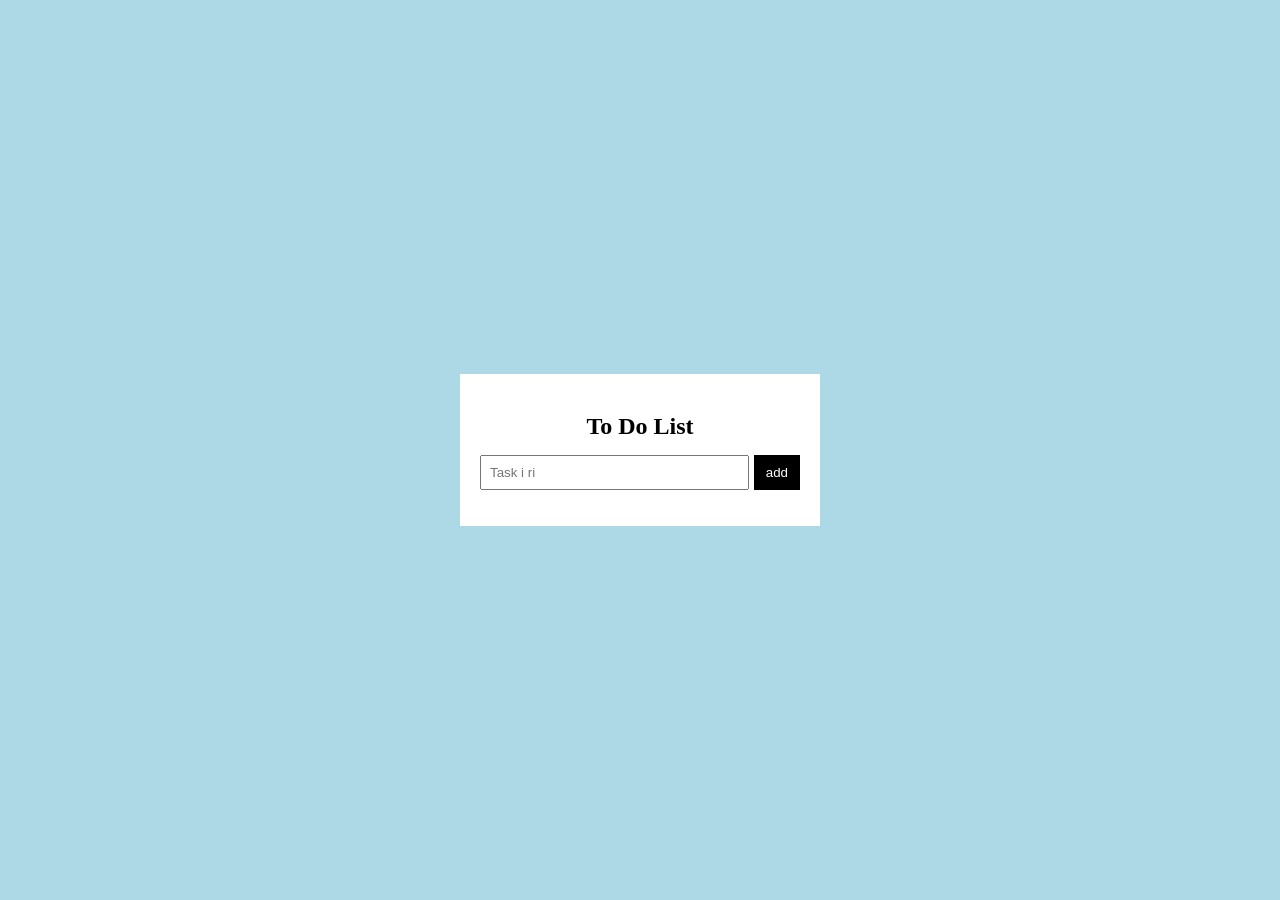
<file: index.html>
<!DOCTYPE html>
<html>
<head>
  <title>To do-list</title>
  <link rel="stylesheet" href="style.css">
  <script src="jquery-4.0.0.min.js"></script>
  <script src="script.js"></script>
</head>
<body>
<div class="div1">
  <h2>To Do List</h2>
  <div class="div2">
    <input id="in1" type="text" placeholder="Task i ri">
    <button id="btn1">add</button>
  </div>
  <ul id="ul1"></ul>
</div>
</body>
</html>
</file>
<file: style.css>
body {
  margin: 0;
  height: 100vh;
  display: flex;
  justify-content: center;
  align-items: center;
  background: lightblue;
}
.div1 {
  width: 320px;
  background: white;
  padding: 20px;
  text-align: center;
}
h2 {
  margin-bottom: 15px;
}
.div2 {
  display: flex;
  gap: 5px;
}
#in1 {
  flex: 1;
  padding: 8px;
}
#btn1 {
  padding: 8px 12px;
  border: none;
  background: black;
  color: white;
  cursor: pointer;
}
#ul1 {
  list-style: none;
  padding: 0;
  margin-top: 15px;
  text-align: left;
}
#ul1 li {
  background: white;
  margin-bottom: 8px;
  padding: 10px;
  display: flex;
  justify-content: space-between;
  align-items: center;
}
.done {
  color: gray;
}
.btns button {
  margin-left: 5px;
  border: none;
  padding: 4px 6px;
  border-radius: 4px;
  cursor: pointer;
}
.ok {
  background: blue;
  color: white;
}
.del {
  background: red;
  color: white;
}
</file>
